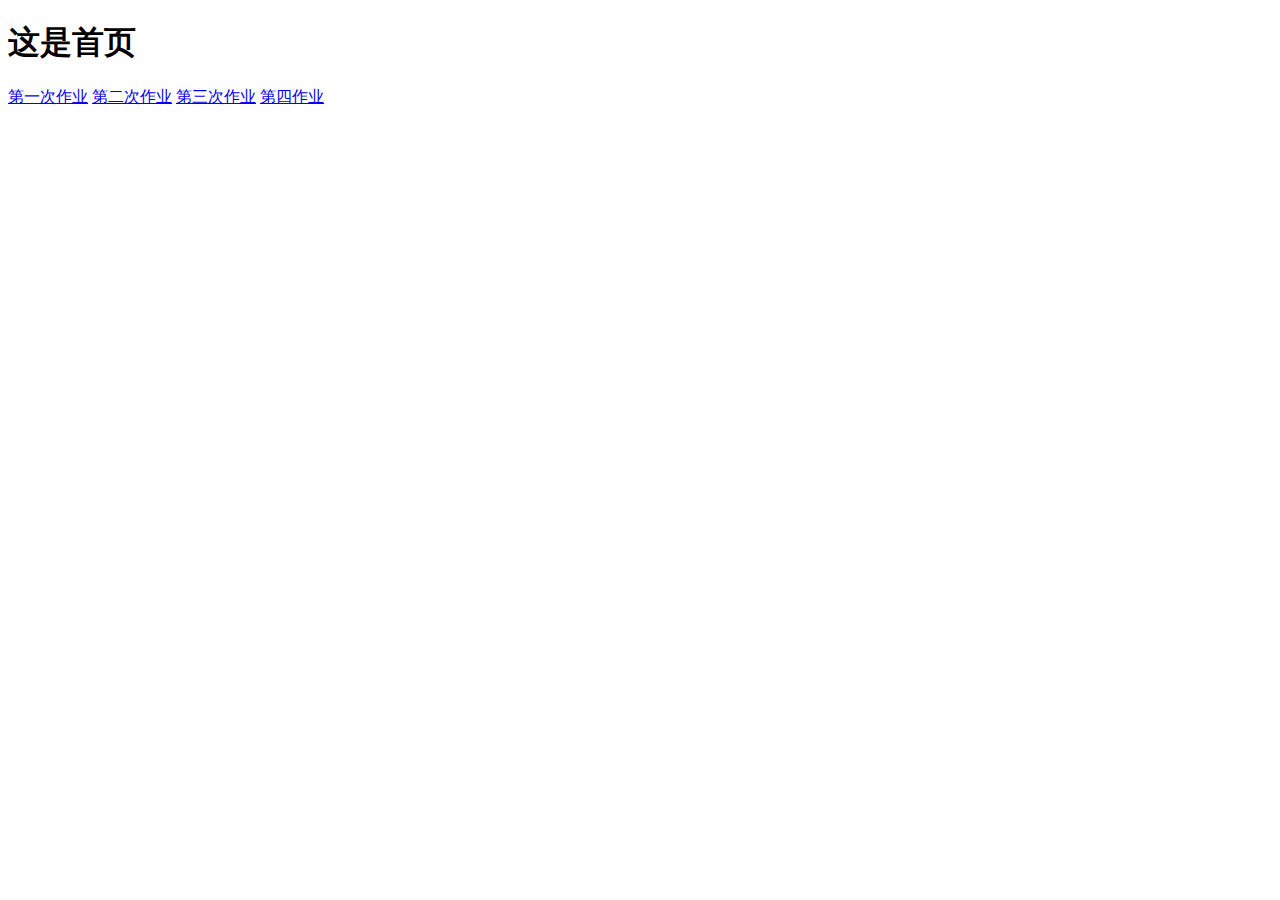
<file: zhenyongsheng/index.html>
<!doctype html>
<html lang="en">
<head>
	<meta charset="UTF-8">
	<title>首页</title>
</head>
<body>
	<h1>这是首页</h1>
	<a href="index1.html">第一次作业</a>
	<a href="index2.html">第二次作业</a>
	<a href="index3.html">第三次作业</a>
	<a href="four/index4.html">第四作业</a>
</body>
</html>
</file>
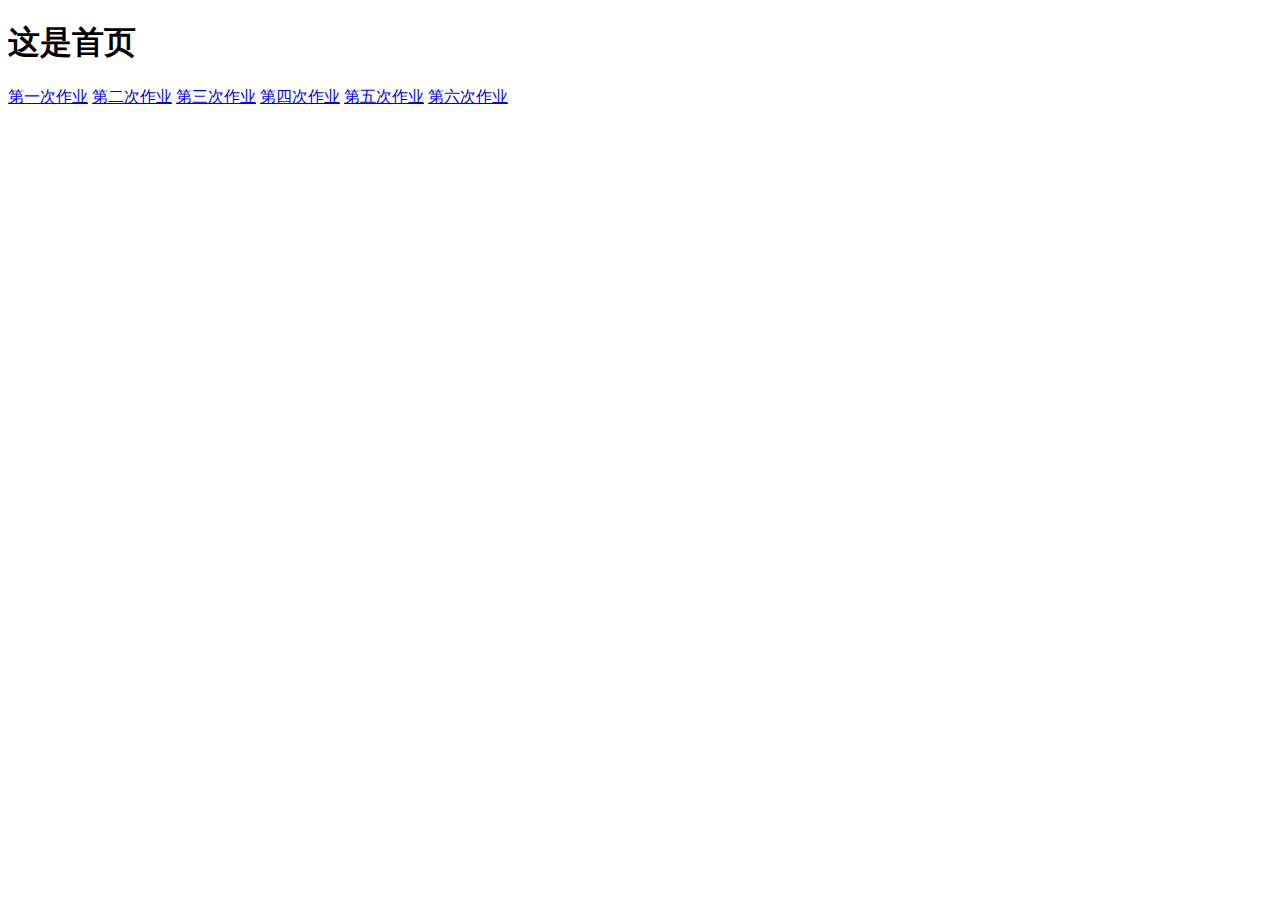
<file: zhenYongsheng/index.html>
<!doctype html>
<html lang="en">
<head>
	<meta charset="UTF-8">
	<title>首页</title>
</head>
<body>
	<h1>这是首页</h1>
	<a href="index1.html">第一次作业</a>
	<a href="index2.html">第二次作业</a>
	<a href="index3.html">第三次作业</a>
	<a href="four/index4.html">第四次作业</a>
	<a href="five/five.html">第五次作业</a>
	<a href="six/six.html">第六次作业</a>
</body>
</html>
</file>
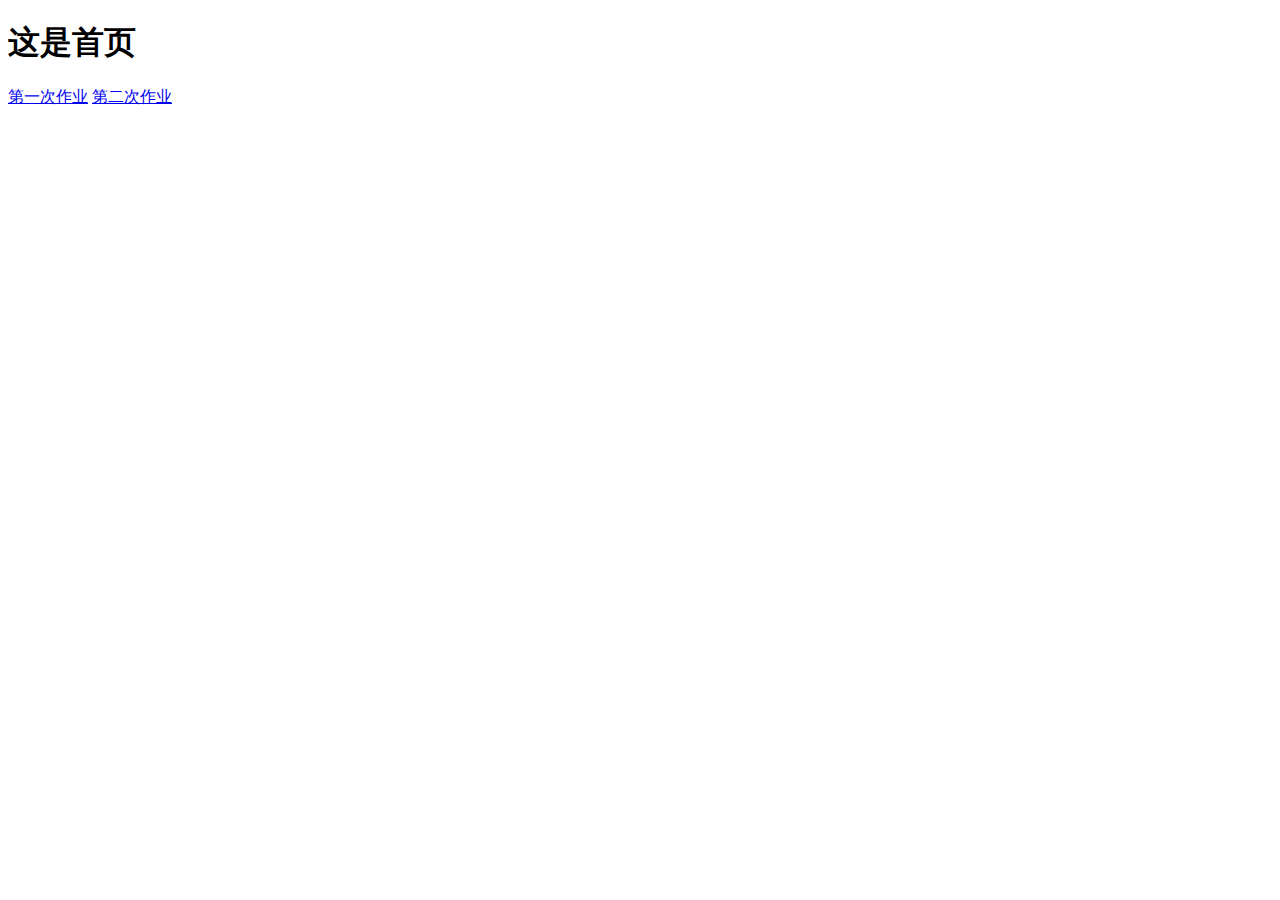
<file: zys/index.html>
<!doctype html>
<html lang="en">
<head>
	<meta charset="UTF-8">
	<title>首页</title>
</head>
<body>
	<h1>这是首页</h1>
	<a href="index1.html">第一次作业</a>
	<a href="index2.html">第二次作业</a>
</body>
</html>
</file>
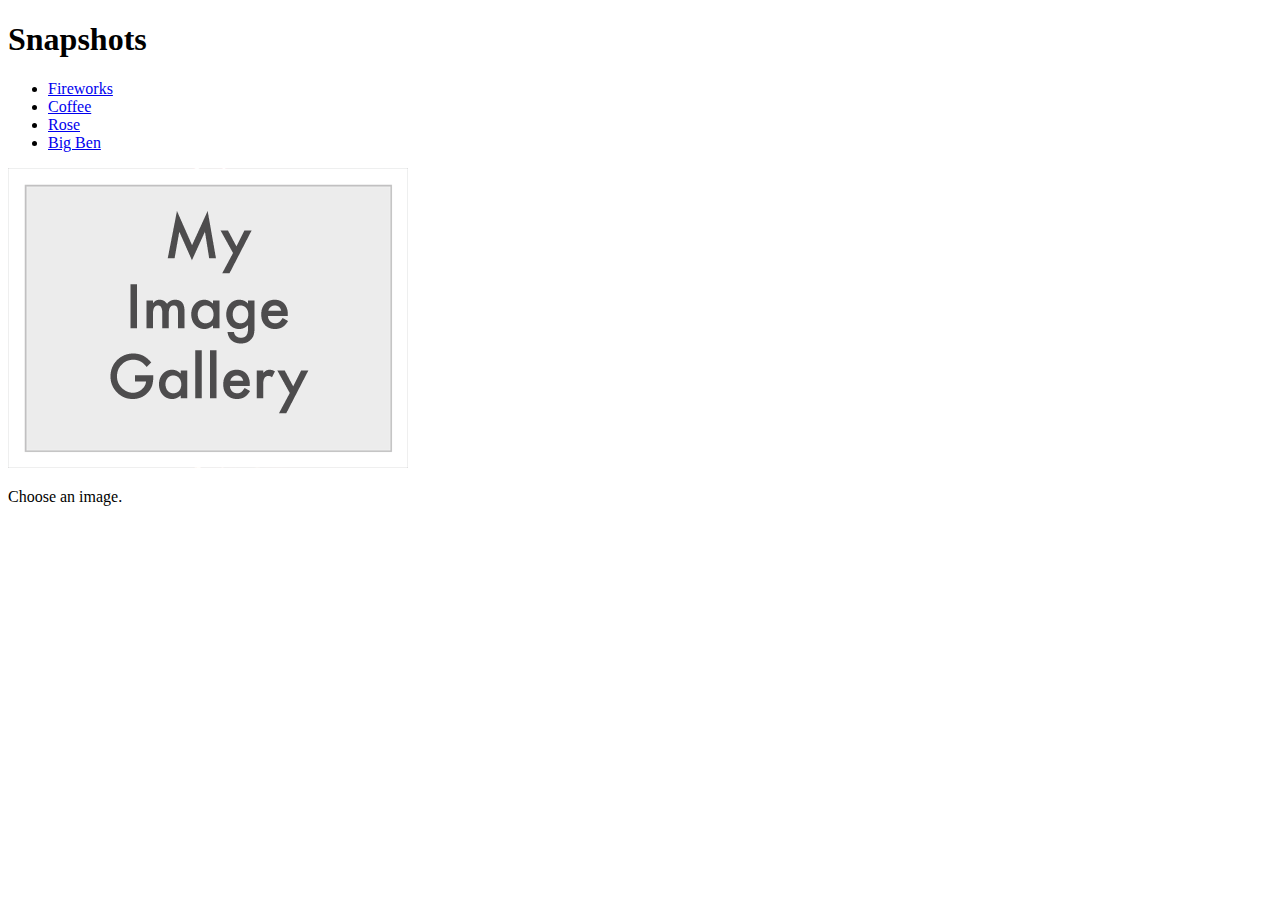
<file: zhen/gallery.html>
<!DOCTYPE html>
<html lang="en">
<head>
  <meta http-equiv="content-type" content="text/html; charset=utf-8" />
  <title>Image Gallery</title>
	<script type="text/javascript" src="scripts/showPic.js"></script>
</head>
<body>
  <h1>Snapshots</h1>
  <ul>
    <li>
      <a href="images/fireworks.jpg" title="A fireworks display" onclick="showPic(this); return false;">Fireworks</a>
    </li>
    <li>
      <a href="images/coffee.jpg" title="A cup of black coffee" onclick="showPic(this); return false;">Coffee</a>
    </li>
    <li>
      <a href="images/rose.jpg" title="A red, red rose" onclick="showPic(this); return false;">Rose</a>
    </li>
    <li>
      <a href="images/bigben.jpg" title="The famous clock" onclick="showPic(this); return false;">Big Ben</a>
    </li>
  </ul>
  <img id="placeholder" src="images/placeholder.gif" alt="my image gallery" />
  <p id="description">Choose an image.</p>
</body>
</html>
</file>
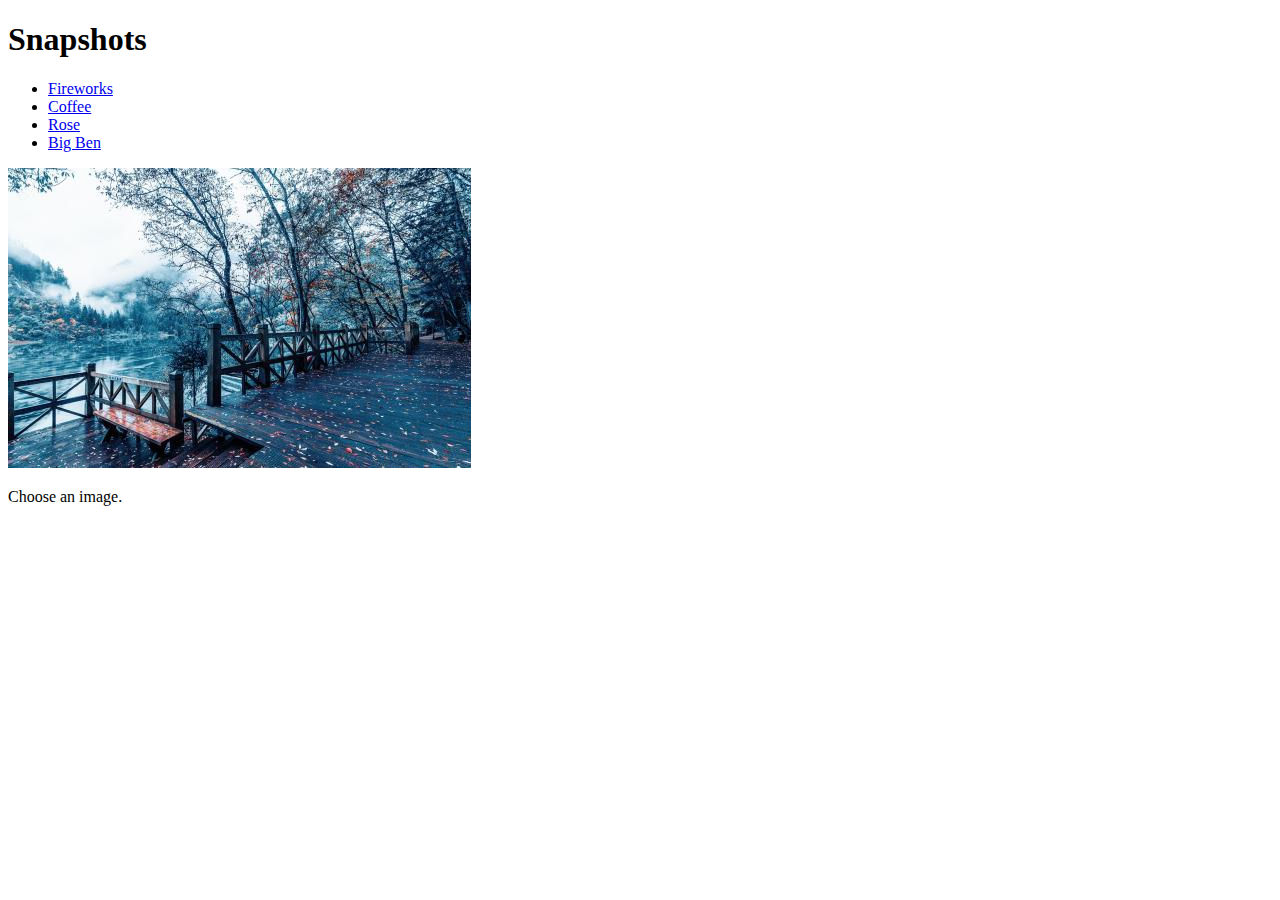
<file: zhenYongsheng/index1.html>
<!DOCTYPE html>
<html lang="en">
<head>
  <meta http-equiv="content-type" content="text/html; charset=utf-8" />
  <title>Image Gallery</title>
	<script type="text/javascript" src="js/showPic.js"></script>
</head>
<body>
  <h1>Snapshots</h1>
  <ul>
    <li>
      <a href="img/01.jpg" title="A fireworks display" onclick="showPic(this); return false;">Fireworks</a>
    </li>
    <li>
      <a href="img/02.jpg" title="A cup of black coffee" onclick="showPic(this); return false;">Coffee</a>
    </li>
    <li>
      <a href="img/03.jpg" title="A red, red rose" onclick="showPic(this); return false;">Rose</a>
    </li>
    <li>
      <a href="img/04.jpg" title="The famous clock" onclick="showPic(this); return false;">Big Ben</a>
    </li>
  </ul>
  <img id="placeholder" src="img/04.jpg" alt="my image gallery" />
  <p id="description">Choose an image.</p>
</body>
</html>
</file>
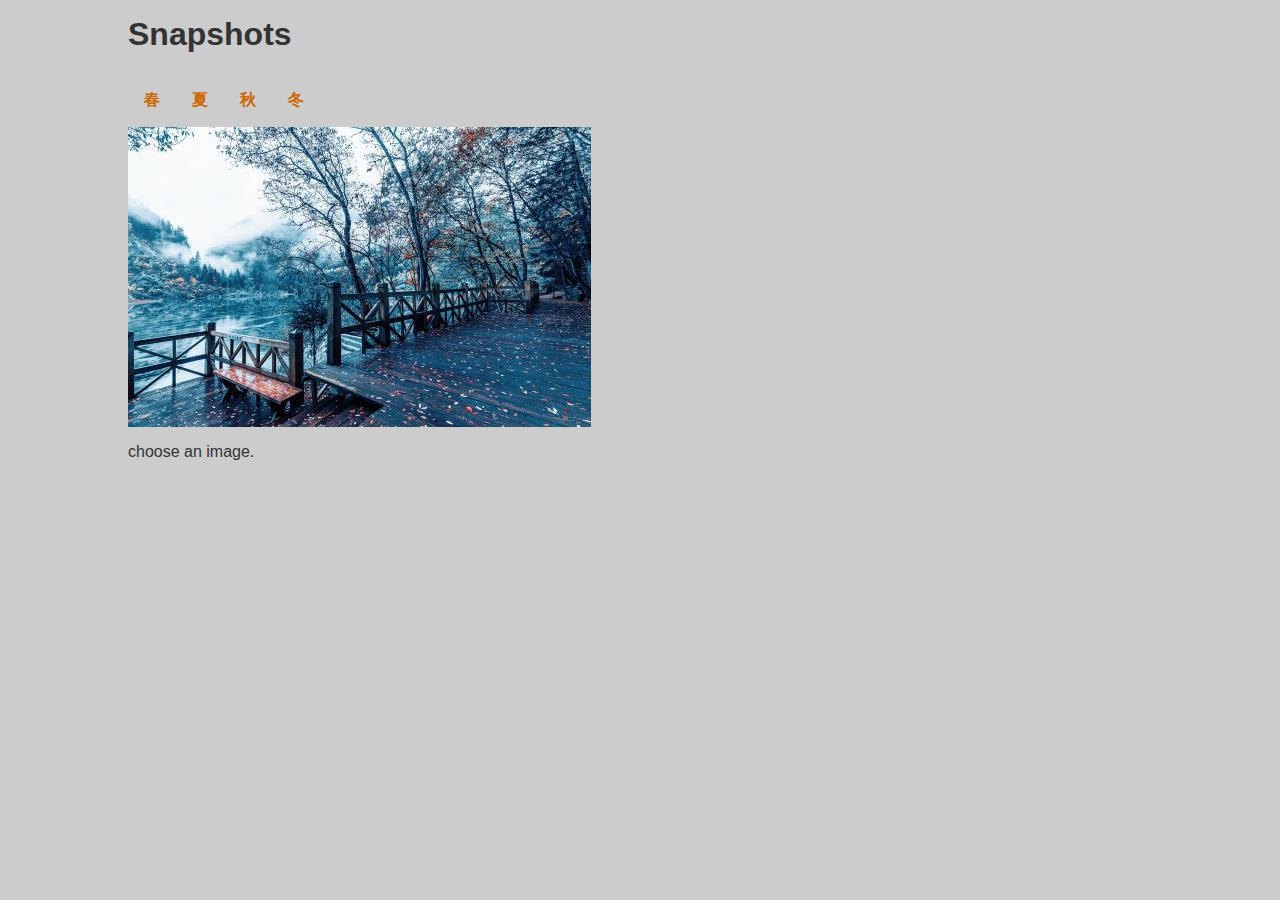
<file: zhenYongsheng/index2.html>
<html>
<head>
<title>crush</title>
  <link rel="stylesheet" href="css/style.css" media="screen" />
</head>
<body>

<h1>Snapshots</h1>
<ul id="imagegallery">
  <li>
    <a href="img/01.jpg" title="啦啦啦" >春</a>
  </li>
  <li>
    <a href="img/02.jpg" title="水水水水" >夏</a>
  </li>
  <li>
    <a href="img/03.jpg" title="发发发发发" >秋</a>
  </li>
  <li>
    <a href="img/04.jpg" title="踩踩踩踩踩" >冬</a>
  </li>
</ul>
<img id="placeholder" src="img/04.jpg" alt="my image gallery"/>
<p id="description">choose an image.</p>
<div id="test">
  
</div>
<script src = "js/1.js">
</script>
</body>
</html>
</file>
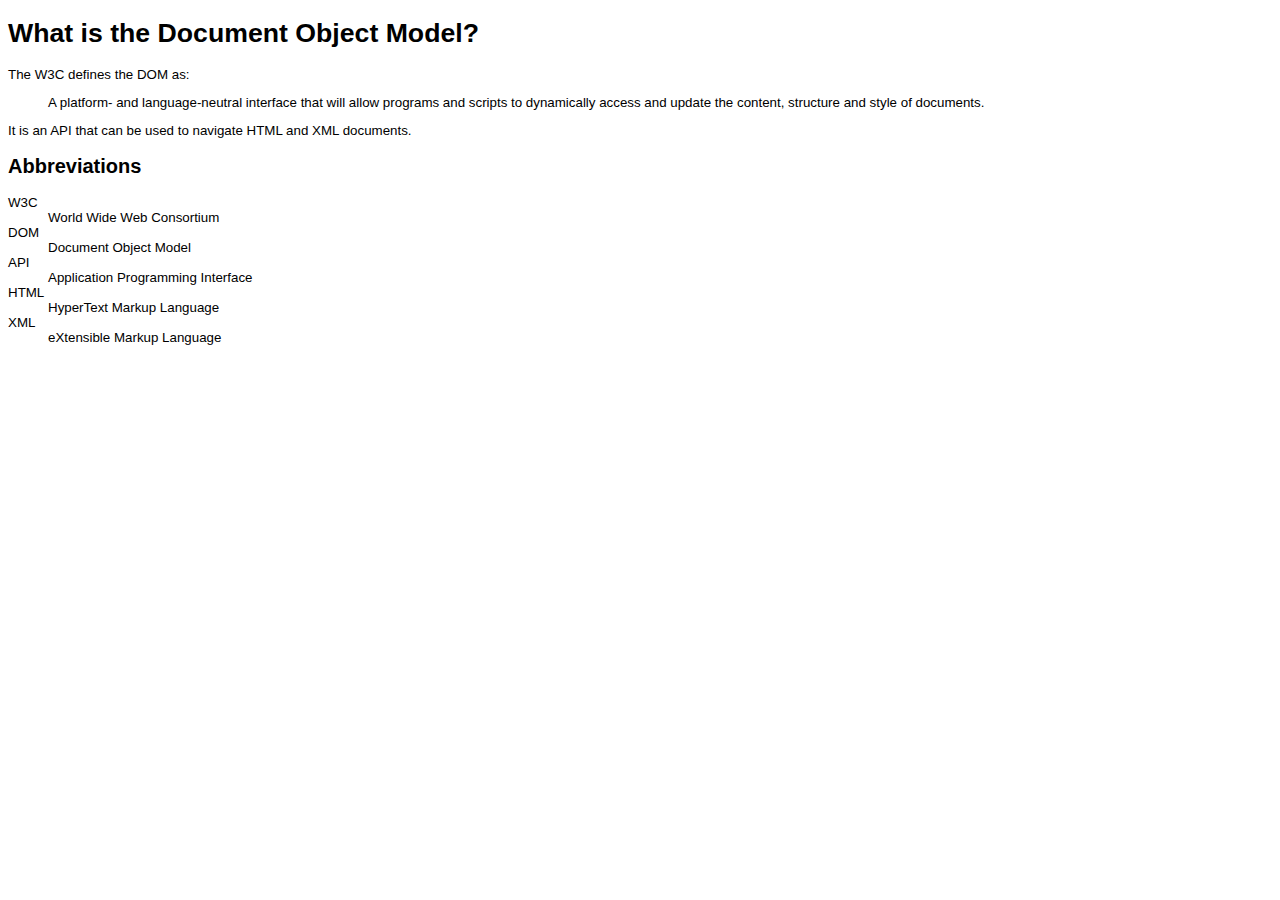
<file: zhenYongsheng/five/five.html>
<!DOCTYPE html>
<html lang="en">
  <head>
    <meta http-equiv="content-type" content="text/html; charset=utf-8" />
    <title>Explaining the Document Object Model</title>
    <link rel="stylesheet" type="text/css" media="screen" href="styles/typography.css" />
    <script type="text/javascript" src="scripts/addLoadEvent.js"></script>
    <script type="text/javascript" src="scripts/displayAbbreviations.js"></script>
  </head>
  <body>
    <h1>What is the Document Object Model?</h1>
    <p>
The <abbr title="World Wide Web Consortium">W3C</abbr> defines
 the <abbr title="Document Object Model">DOM</abbr> as:
    </p>
    <blockquote cite="http://www.w3.org/DOM/">
      <p>
A platform- and language-neutral interface that will allow programs
 and scripts to dynamically access and update the
 content, structure and style of documents.
      </p>
    </blockquote>
    <p>
It is an <abbr title="Application Programming Interface">API</abbr>
 that can be used to navigate <abbr title="HyperText Markup Language">
HTML</abbr> and <abbr title="eXtensible Markup Language">XML
</abbr> documents.
    </p>
  </body>
</html>
</file>
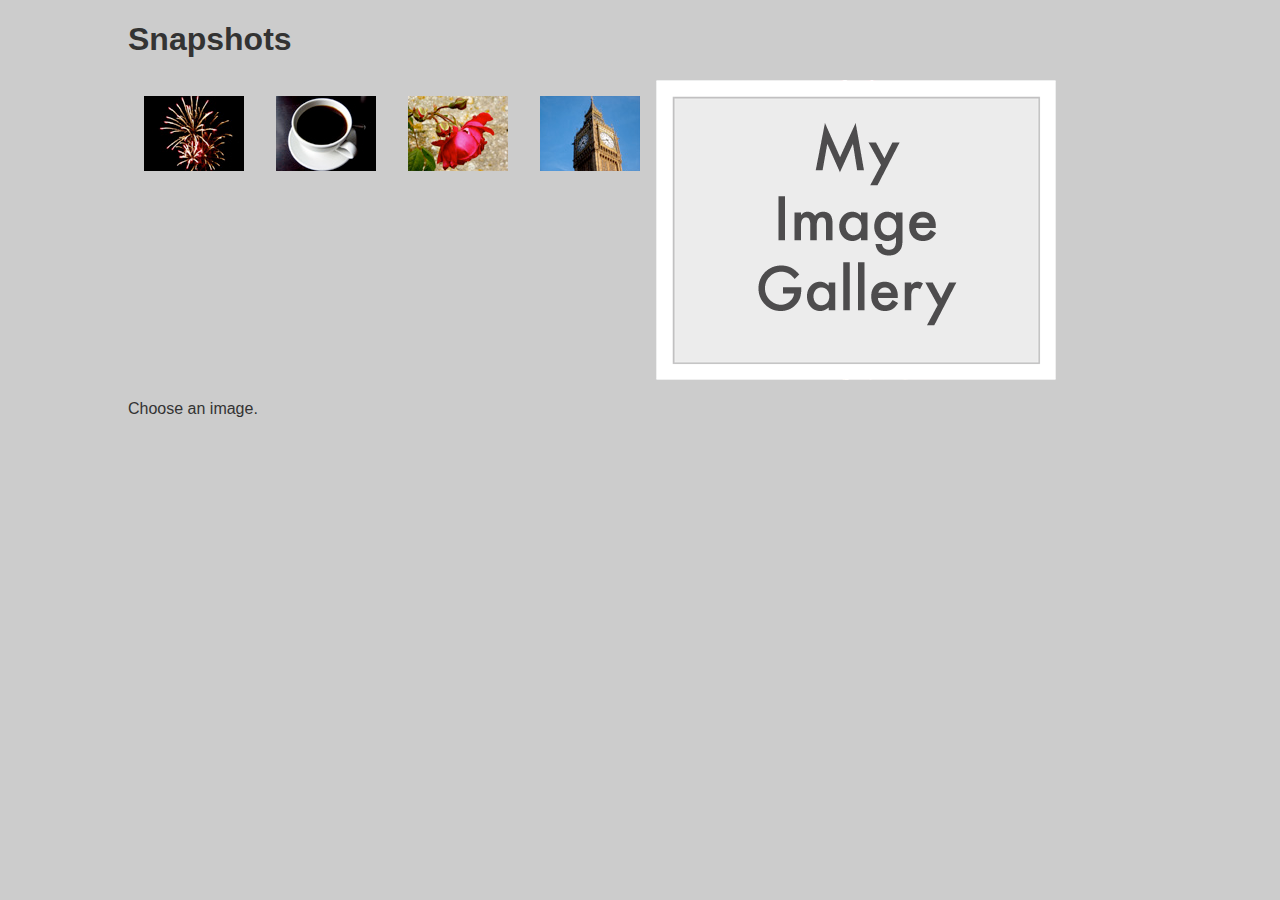
<file: zhenYongsheng/four/index4.html>
<!DOCTYPE html>
<html lang="en">
<head>
  <meta http-equiv="content-type" content="text/html; charset=utf-8" />
  <title>Image Gallery</title>
	<script type="text/javascript" src="scripts/showPic.js"></script>
	<link rel="stylesheet" href="styles/layout.css" type="text/css" media="screen" />
</head>
<body>
  <h1>Snapshots</h1>
  <ul id="imagegallery">
    <li>
      <a href="images/fireworks.jpg" title="A fireworks display">
        <img src="images/thumbnail_fireworks.jpg" alt="Fireworks" />
      </a>
    </li>
    <li>
      <a href="images/coffee.jpg" title="A cup of black coffee" >
        <img src="images/thumbnail_coffee.jpg" alt="Coffee" />
      </a>
    </li>
    <li>
      <a href="images/rose.jpg" title="A red, red rose">
        <img src="images/thumbnail_rose.jpg" alt="Rose" />
      </a>
    </li>
    <li>
      <a href="images/bigben.jpg" title="The famous clock">
        <img src="images/thumbnail_bigben.jpg" alt="Big Ben" />
      </a>
    </li>
  </ul>
  <img id="placeholder" src="images/placeholder.gif" alt="my image gallery" />
  <p id="description">Choose an image.</p>
</body>
</html>
</file>
<file: zhenYongsheng/css/style.css>
body{
       font-family: "Helvetica","Arial",serif;
       color:#333;
       background-color:#ccc;
       margin:1em 10%;
}
h1{
       color:#333;
       background-color:transparent;
}
a{
       color:#c60;
       background-color:transparent;
       font-weight:bold;
       text-decoration:none;
}
ul{
       padding:0;
}
li{
       float:left;
       padding:1em;
       list-style:none;
}
img{
       display:block;
       clear:both;
}
</file>
<file: zhenYongsheng/five/styles/typography.css>
body {
  font-family: "Helvetica","Arial",sans-serif;
  font-size: 10pt;
}
abbr {
  text-decoration: none;
  border: 0;
  font-style: normal;
}
</file>
<file: zhenYongsheng/four/styles/layout.css>
body {
  font-family: "Helvetica","Arial",serif;
  color: #333;
  background-color: #ccc;
  margin: 1em 10%;
}
h1 {
  color: #333;
  background-color: transparent;
}
a {
  color: #c60;
  background-color: transparent;
  font-weight: bold;
  text-decoration: none;
}
ul {
  padding: 0;
}
li {
  float: left;
  padding: 1em;
  list-style: none;
}
#imagegallery {
  list-style: none;
}

#imagegallery li {
  display: inline;
}

#imagegallery li a img {
  border: 0;
}
</file>
